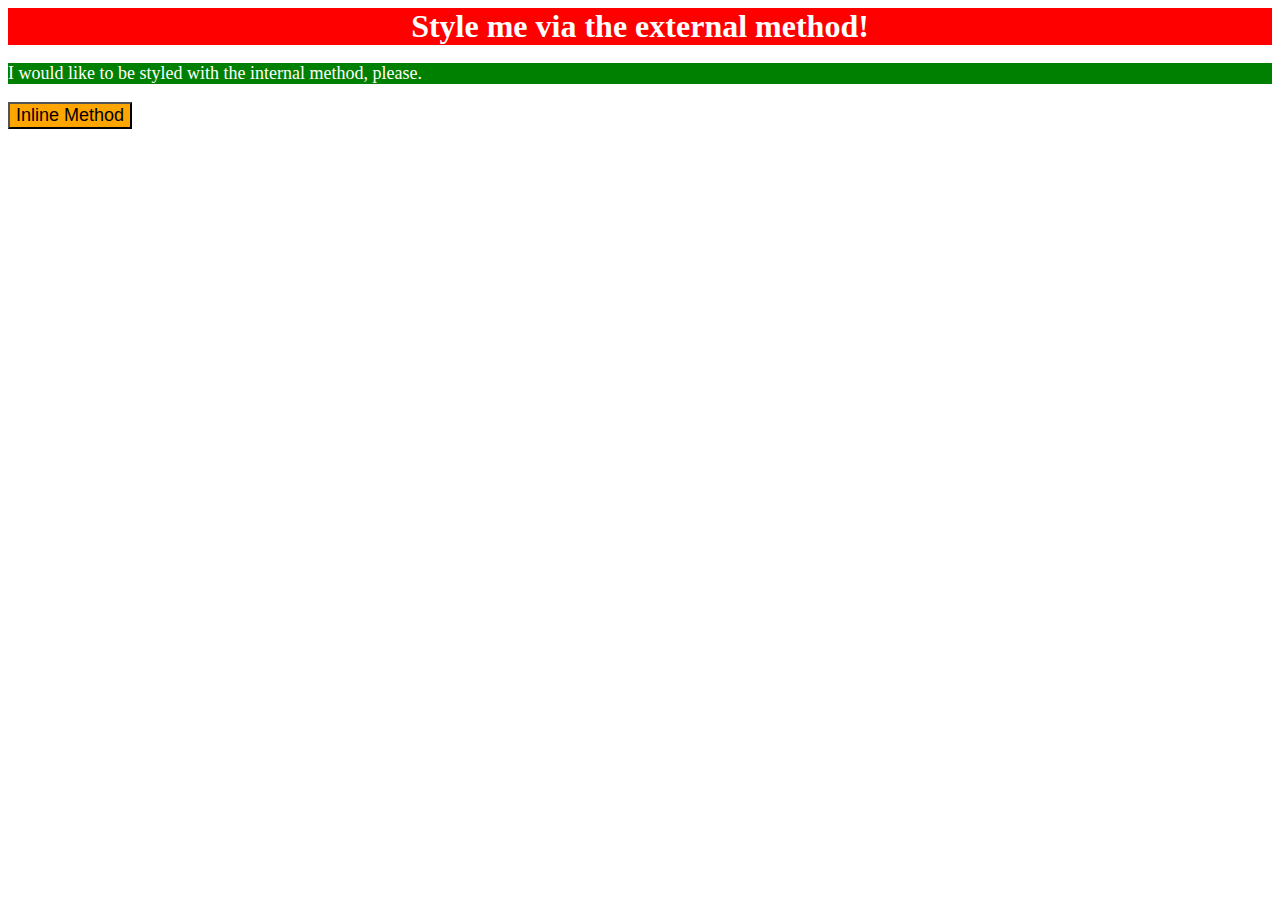
<file: foundations/01-css-methods/index.html>
<!DOCTYPE html>
<html lang="en">
  <head>
    <meta charset="UTF-8">
    <meta http-equiv="X-UA-Compatible" content="IE=edge">
    <meta name="viewport" content="width=device-width, initial-scale=1.0">
    <title>Methods for Adding CSS</title>
    <link rel="stylesheet" href="style.css">
    <style>
	p {
        background-color: green;
        color: white;
        font-size: 18px;
      }
    </style>
  </head>
  <body>
    <div>Style me via the external method!</div>
    <p>I would like to be styled with the internal method, please.</p>
    <button style="background-color: orange; font-size: 18px;"">Inline Method</button>
  </body>
</html>
</file>
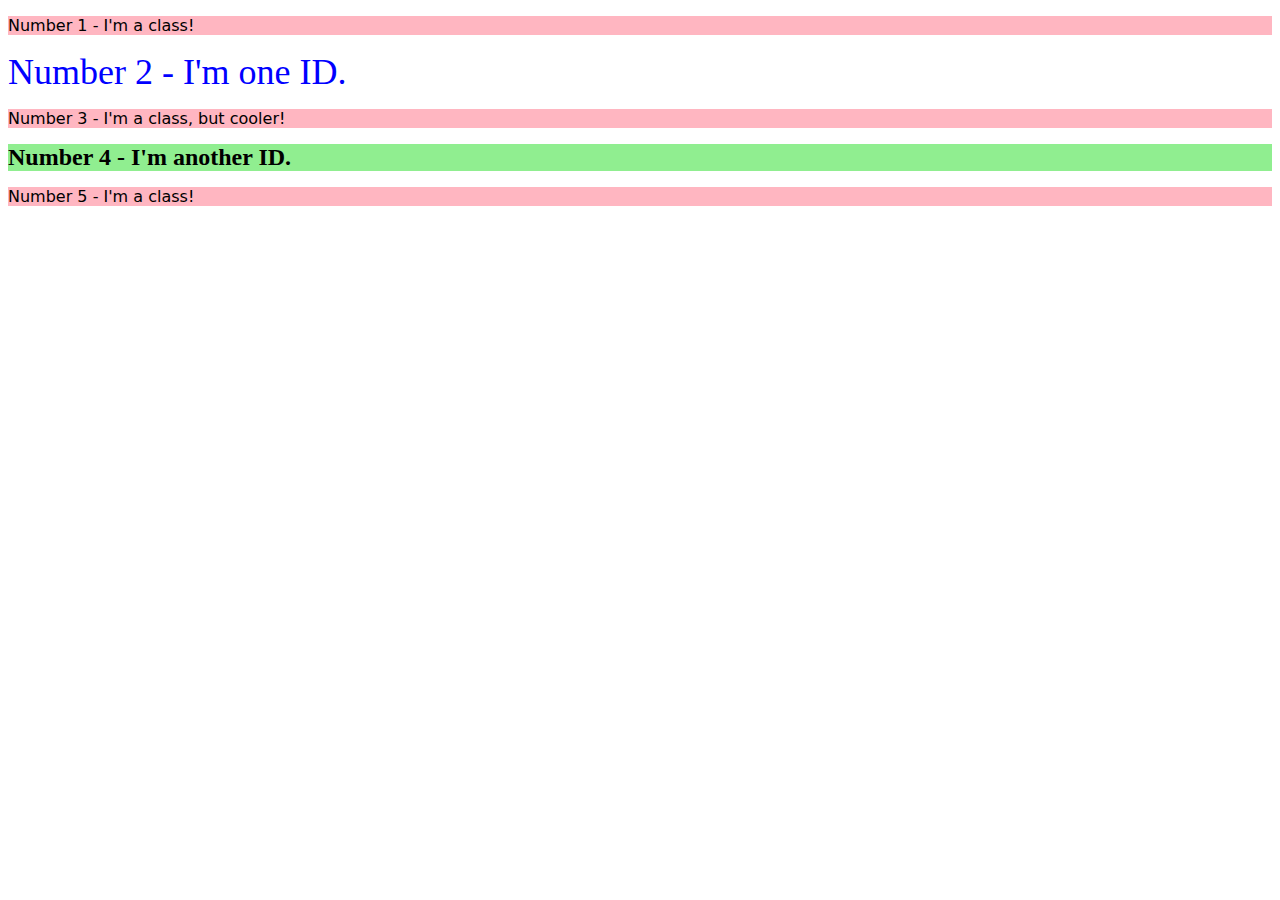
<file: foundations/02-class-id-selectors/index.html>
<!DOCTYPE html>
<html lang="en">
  <head>
    <meta charset="UTF-8">
    <meta http-equiv="X-UA-Compatible" content="IE=edge">
    <meta name="viewport" content="width=device-width, initial-scale=1.0">
    <title>Class and ID Selectors</title>
    <link rel="stylesheet" href="style.css">
  </head>
  <body>
    <p class="odd">Number 1 - I'm a class!</p>
    <div id="two">Number 2 - I'm one ID.</div>
    <p class="odd cool">Number 3 - I'm a class, but cooler!</p>
    <div id= "four">Number 4 - I'm another ID.</div>
    <p class= "odd">Number 5 - I'm a class!</p>
  </body>
</html>
</file>
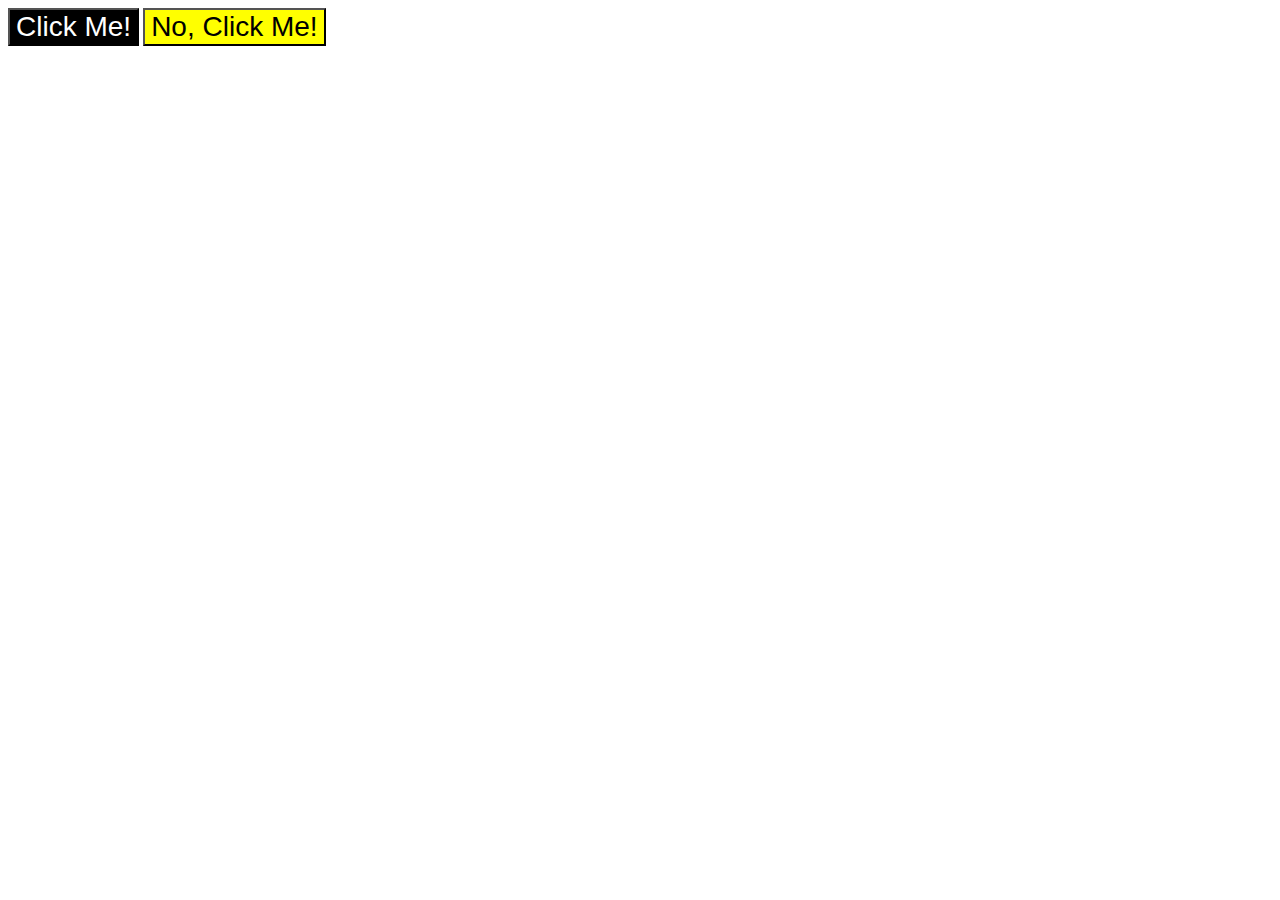
<file: foundations/03-grouping-selectors/index.html>
<!DOCTYPE html>
<html lang="en">
  <head>
    <meta charset="UTF-8">
    <meta http-equiv="X-UA-Compatible" content="IE=edge">
    <meta name="viewport" content="width=device-width, initial-scale=1.0">
    <title>Grouping Selectors</title>
    <link rel="stylesheet" href="style.css">
  </head>
  <body>
    <button class="black">Click Me!</button>
    <button class="yellow">No, Click Me!</button>
  </body>
</html>
</file>
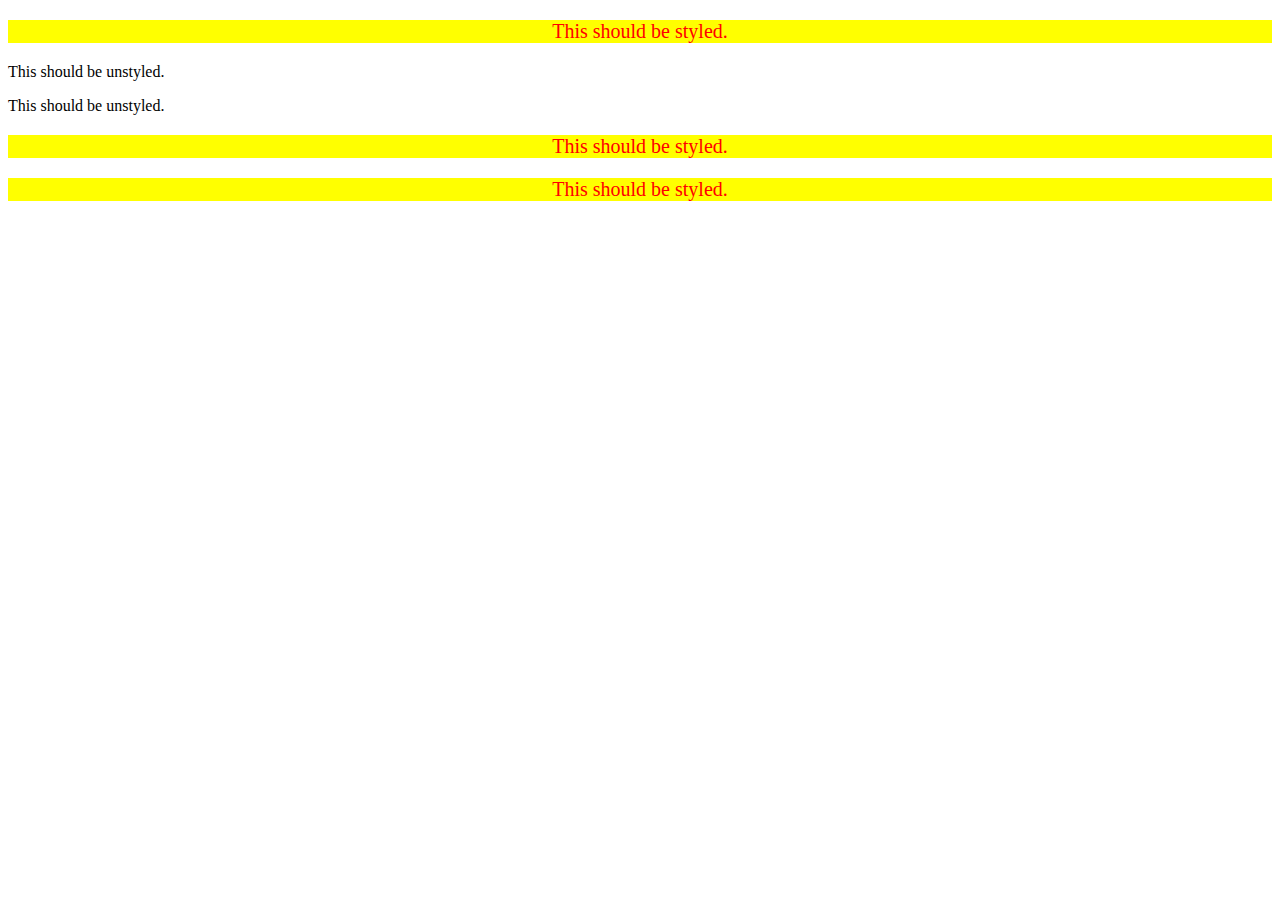
<file: foundations/05-descendant-combinator/index.html>
<!DOCTYPE html>
<html lang="en">
  <head>
    <meta charset="UTF-8">
    <meta http-equiv="X-UA-Compatible" content="IE=edge">
    <meta name="viewport" content="width=device-width, initial-scale=1.0">
    <title>Descendant Combinator</title>
    <link rel="stylesheet" href="style.css">
  </head>
  <body>
    <div class="container">
      <p class="text">This should be styled.</p>
    </div>
    <p class="text">This should be unstyled.</p>
    <p class="text">This should be unstyled.</p>
    <div class="container">
      <p class="text">This should be styled.</p>
      <p class="text">This should be styled.</p>
    </div>
  </body>
</html>
</file>
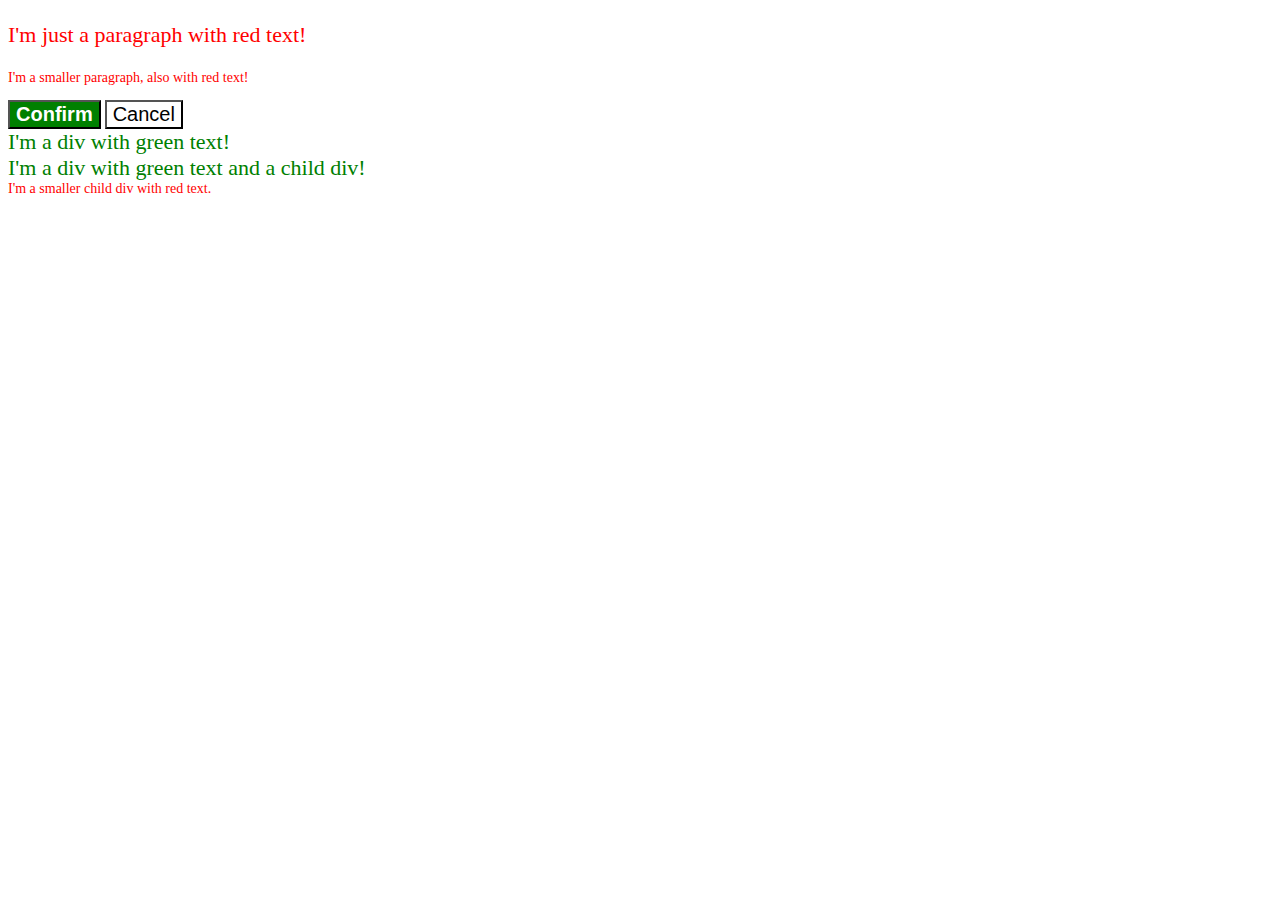
<file: foundations/06-cascade-fix/index.html>
<!DOCTYPE html>
<html lang="en">
  <head>
    <meta charset="UTF-8">
    <meta http-equiv="X-UA-Compatible" content="IE=edge">
    <meta name="viewport" content="width=device-width, initial-scale=1.0">
    <title>Fix the Cascade</title>
    <link rel="stylesheet" href="style.css">
  </head>
  <body>
    <p class="para">I'm just a paragraph with red text!</p>
    <p class="para small-para">I'm a smaller paragraph, also with red text!</p>

    <button id="confirm-button" class="button confirm">Confirm</button>
    <button id="cancel-button" class="button cancel">Cancel</button>

    <div class="text">I'm a div with green text!</div>
    <div class="text">I'm a div with green text and a child div!
      <div class="text child">I'm a smaller child div with red text.</div>
    </div>
  </body>
</html>
</file>
<file: foundations/01-css-methods/style.css>
div {
    background-color: red;
    color: white;
    font-size: 32px;
    text-align: center;
    font-weight: bold;
}
</file>
<file: foundations/02-class-id-selectors/style.css>
.odd {
    background-color: rgb(255,182,193);
    font-family: Verdana, "DejaVu Sans", sans-serif;
}

.odd cool {
    font-size: 24px;
}

#two {
    color: #0000ff;
    font-size: 36px;
}

#four {
    background-color: rgb(144,238,144);
    font-size: 24px;
    font-weight: bold;
}
</file>
<file: foundations/03-grouping-selectors/style.css>
.black {
    background-color: black;
    color: white;
}

.yellow {
    background-color: yellow;
}

.black, .yellow {
    font-family: Helvetica, "Times New Roman", sans-serif;
    font-size: 28px;
}
</file>
<file: foundations/05-descendant-combinator/style.css>
.container .text {
background-color: yellow;
color: red;
font-size: 20px;
text-align: center;
}
</file>
<file: foundations/06-cascade-fix/style.css>
.para,
.small-para {
  color: hsl(0, 100%, 50%);
}

.para {
  font-size: 22px;
}

.button {
  background-color: rgb(255, 255, 255);
  color: rgb(0, 0, 0);
  font-size: 20px;
}

div.text {
  color: green;
  font-size: 22px;
}

.small-para {
  font-size: 14px;
}

#confirm-button {
  background: green;
  color: white;
  font-weight: bold;
}

div .child {
  color: red;
  font-size: 14px;
}
</file>
